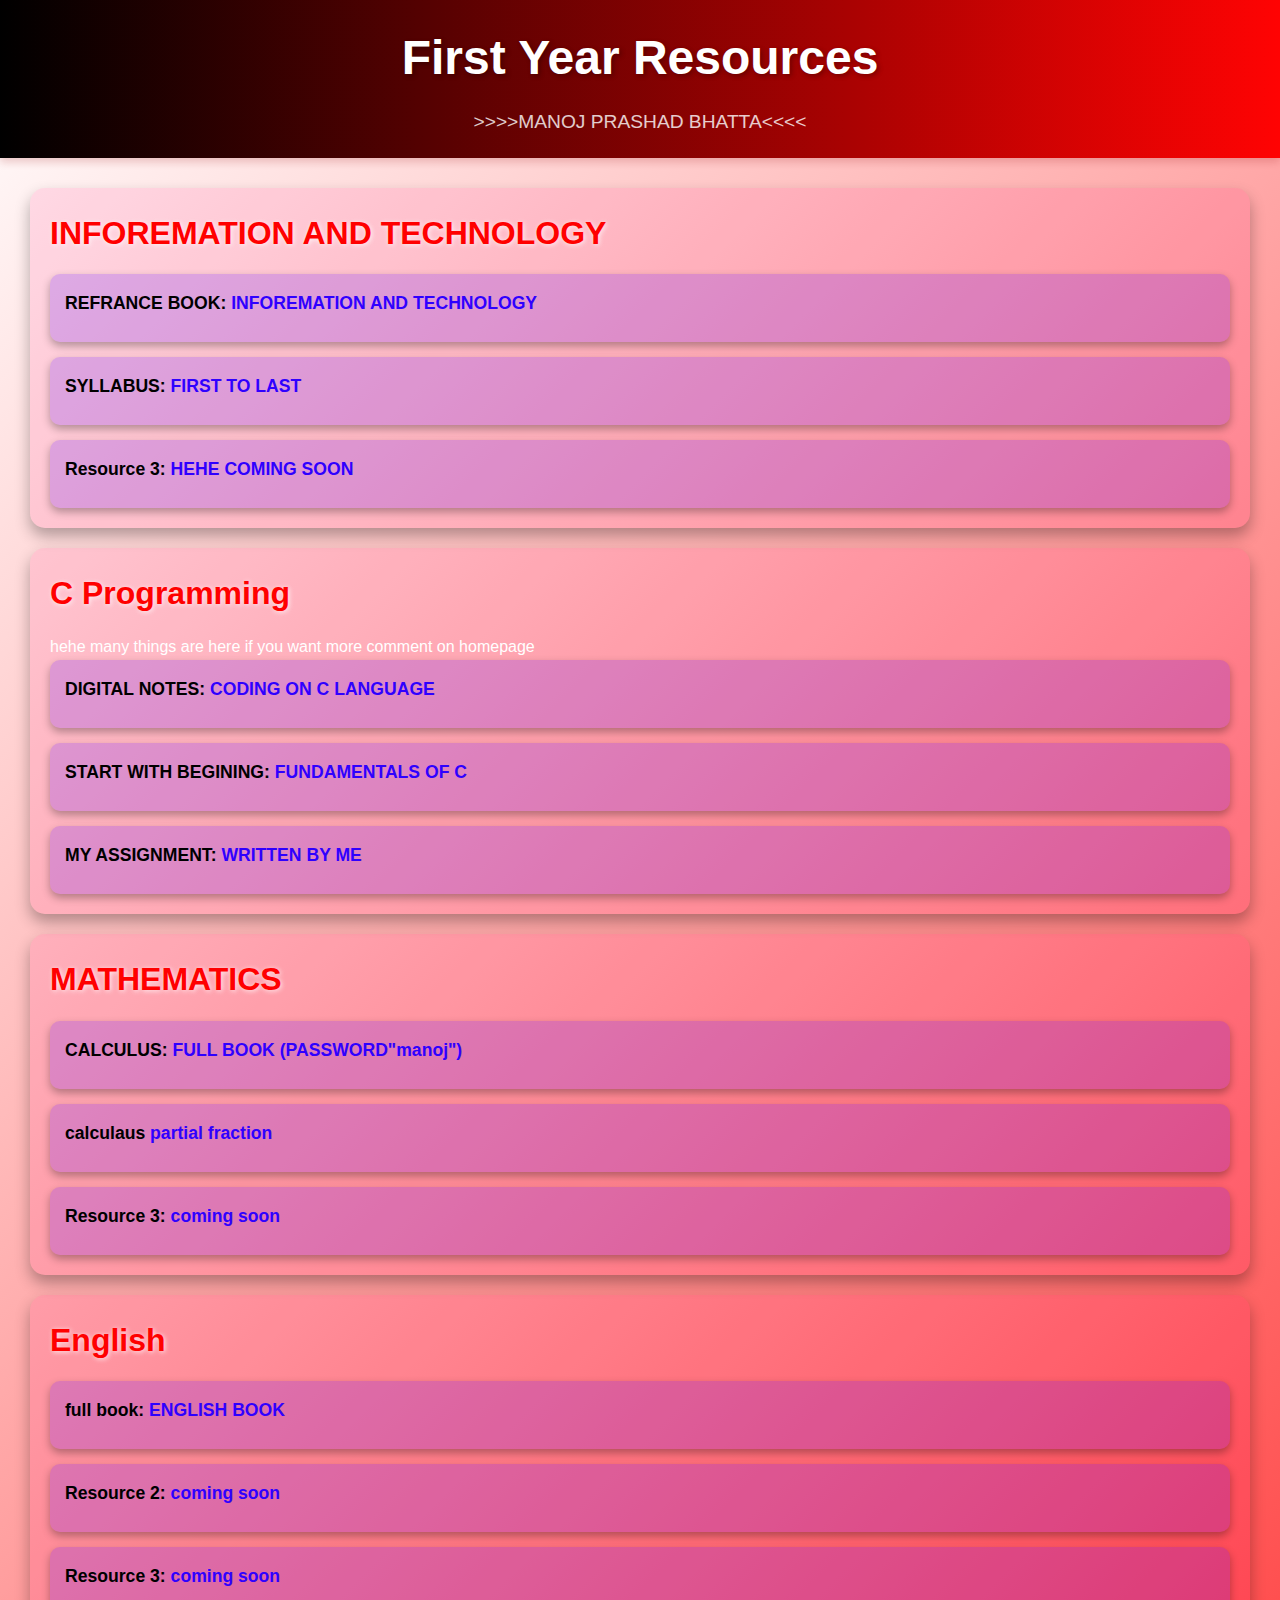
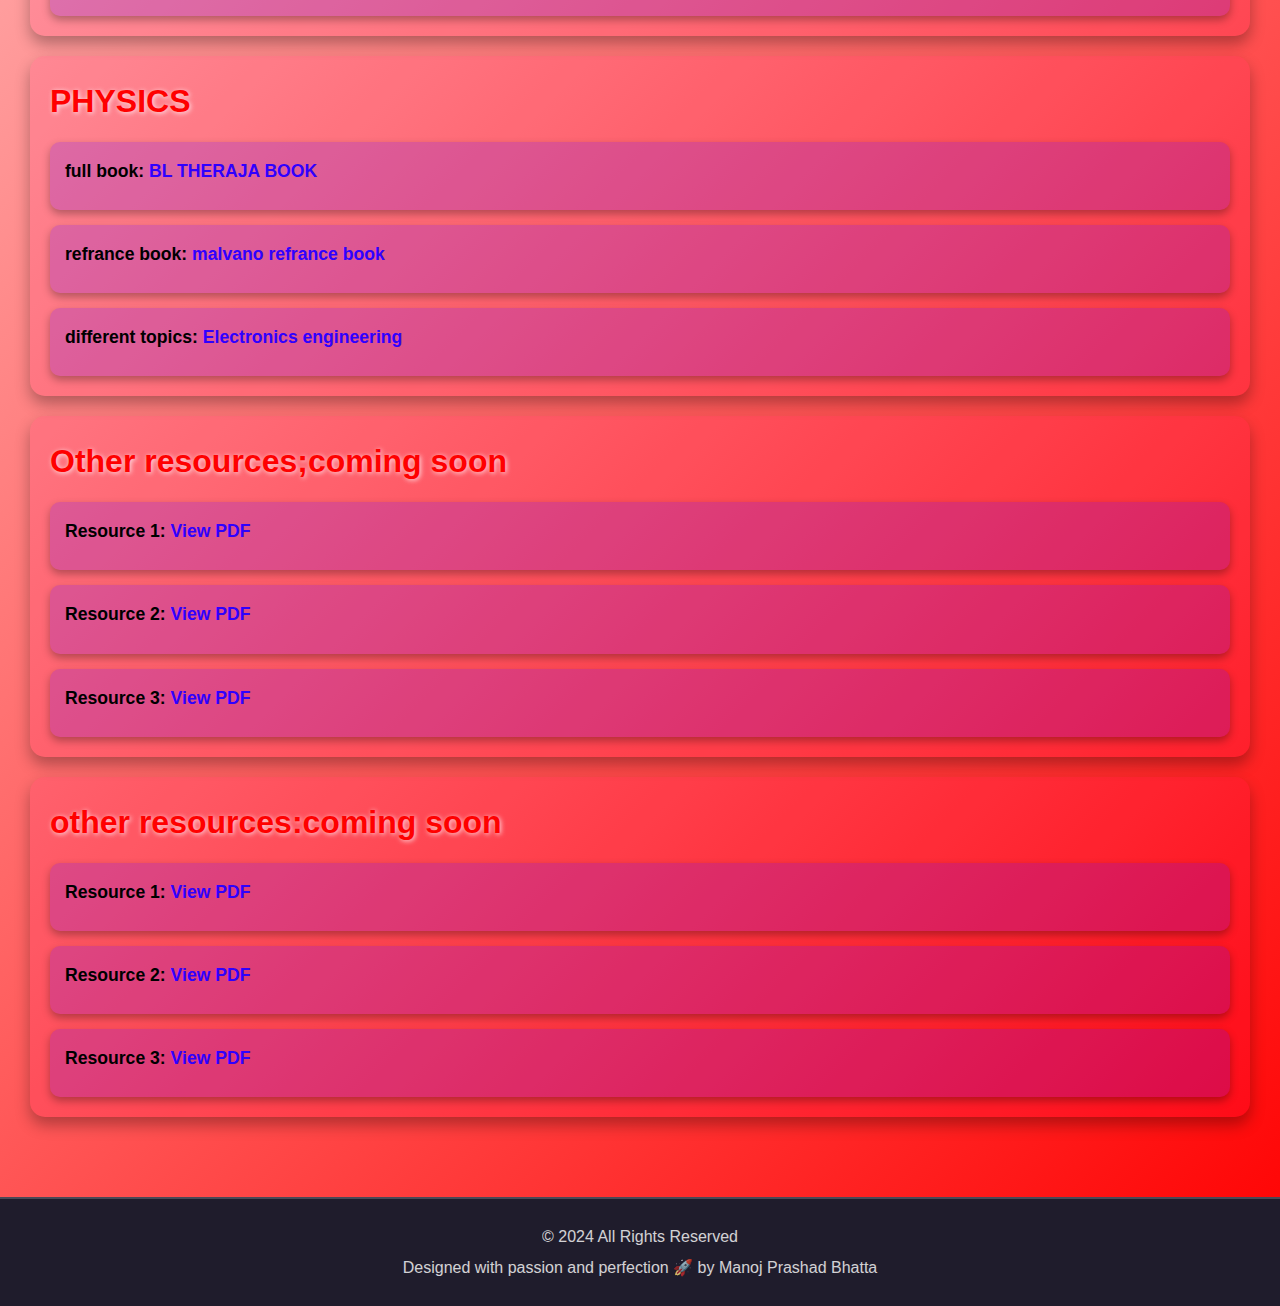
<file: semester 1st.html>
<!DOCTYPE html>
<html lang="en">
<head>
    <meta charset="UTF-8">
    <meta name="viewport" content="width=device-width, initial-scale=1.0">
    <title>First Year Resources</title>
    <link rel="stylesheet" href="1st.css"> <!-- Link to your Rolls-Royce CSS -->
    <script defer src="1st.js"></script> <!-- Link to your Ferrari JavaScript -->
</head>
<body>
    <header>
        <div class="header-content">
            <h1>First Year Resources</h1>
            <p>>>>>MANOJ PRASHAD BHATTA<<<<</p>
        </div>
    </header>
    <main>
        <section class="subject">
            <h2>INFOREMATION AND TECHNOLOGY</h2>
            <div class="resources">
                <div class="resource">
                    <p>
                        <strong>REFRANCE BOOK:</strong> 
                        <a href="https://drive.google.com/file/d/1nDIRxh6H2v5ezqqcYtEeIewPqtrPUroz/view?usp=sharing">INFOREMATION AND TECHNOLOGY </a>
                    </p>
                    <div class="pdf-container" id="pdf1-1" style="display:none;">
                        <iframe id="pdf1-1-iframe" width="100%" height="600px" frameborder="0"></iframe>
                        <button class="fullscreen-btn">Fullscreen</button>
                    </div>
                </div>
                <div class="resource">
                    <p>
                        <strong>SYLLABUS:</strong> 
                        <a href="https://drive.google.com/file/d/1-K9DI_VXt5mwnD3Og6sOmg_DmrItt8Dp/view?usp=sharing" class="view-pdf" data-pdf="resources/subject1_2.pdf">FIRST TO LAST</a>
                    </p>
                    <div class="pdf-container" id="pdf1-2" style="display:none;">
                        <iframe id="pdf1-2-iframe" width="100%" height="600px" frameborder="0"></iframe>
                        <button class="fullscreen-btn">Fullscreen</button>
                    </div>
                </div>
                <div class="resource">
                    <p>
                        <strong>Resource 3:</strong> 
                        <a href="javascript:void(0);" class="view-pdf" data-pdf="resources/subject1_3.pdf">HEHE COMING SOON</a>
                    </p>
                    <div class="pdf-container" id="pdf1-3" style="display:none;">
                        <iframe id="pdf1-3-iframe" width="100%" height="600px" frameborder="0"></iframe>
                        <button class="fullscreen-btn">Fullscreen</button>
                    </div>
                </div>
            </div>
        </section>
         <section class="subject">
            <h2>C Programming</h2>hehe many things are here if you want more comment on homepage<p></p>
            <div class="resources">
                <div class="resource">
                    <p>
                        <strong>DIGITAL NOTES:</strong> 
                        <a href="https://drive.google.com/file/d/1JABD67sco7wxf4NunvzSZA4QYX8IAkGW/view?usp=sharing" class="view-pdf" data-pdf="resources/subject1_1.pdf">CODING ON C LANGUAGE</a>
                    </p>
                    <div class="pdf-container" id="pdf1-1" style="display:none;">
                        <iframe id="pdf1-1-iframe" width="100%" height="600px" frameborder="0"></iframe>
                        <button class="fullscreen-btn">Fullscreen</button>
                    </div>
                </div>
                <div class="resource">
                    <p>
                        <strong>START WITH BEGINING:</strong> 
                        <a href="https://drive.google.com/file/d/1HqU0WjNti5R1XM2JfPR3fF5kNSmjcnng/view?usp=sharing" class="view-pdf" data-pdf="resources/subject1_2.pdf">FUNDAMENTALS OF C</a>
                    </p>
                    <div class="pdf-container" id="pdf1-2" style="display:none;">
                        <iframe id="pdf1-2-iframe" width="100%" height="600px" frameborder="0"></iframe>
                        <button class="fullscreen-btn">Fullscreen</button>
                    </div>
                </div>
                <div class="resource">
                    <p>
                        <strong>MY ASSIGNMENT:</strong> 
                        <a href="https://drive.google.com/file/d/10sUdgpKHFSa6kVGWdcoleZEILxTtxVu-/view?usp=sharing" class="view-pdf" data-pdf="resources/subject1_3.pdf">WRITTEN BY ME</a>
                    </p>
                    <div class="pdf-container" id="pdf1-3" style="display:none;">
                        <iframe id="pdf1-3-iframe" width="100%" height="600px" frameborder="0"></iframe>
                        <button class="fullscreen-btn">Fullscreen</button>
                    </div>
                </div>
            </div>
        </section>
         <section class="subject">
            <h2>MATHEMATICS</h2>
            <div class="resources">
                <div class="resource">
                    <p>
                        <strong>CALCULUS:</strong> 
                        <a href="computer/calculus/Calculus book . password=manoj.pdf" class="view-pdf" data-pdf="resources/subject1_1.pdf">FULL BOOK (PASSWORD"manoj")</a>
                    </p>
                    <div class="pdf-container" id="pdf1-1" style="display:none;">
                        <iframe id="pdf1-1-iframe" width="100%" height="600px" frameborder="0"></iframe>
                        <button class="fullscreen-btn">Fullscreen</button>
                    </div>
                </div>
                <div class="resource">
                    <p>
                        <strong>calculaus</strong> 
                        <a href="computer/calculus/partial fraction .pdf" class="view-pdf" data-pdf="resources/subject1_2.pdf">partial fraction</a>
                    </p>
                    <div class="pdf-container" id="pdf1-2" style="display:none;">
                        <iframe id="pdf1-2-iframe" width="100%" height="600px" frameborder="0"></iframe>
                        <button class="fullscreen-btn">Fullscreen</button>
                    </div>
                </div>
                <div class="resource">
                    <p>
                        <strong>Resource 3:</strong> 
                        <a href="javascript:void(0);" class="view-pdf" data-pdf="resources/subject1_3.pdf">coming soon</a>
                    </p>
                    <div class="pdf-container" id="pdf1-3" style="display:none;">
                        <iframe id="pdf1-3-iframe" width="100%" height="600px" frameborder="0"></iframe>
                        <button class="fullscreen-btn">Fullscreen</button>
                    </div>
                </div>
            </div>
        </section>
         <section class="subject">
            <h2>English</h2>
            <div class="resources">
                <div class="resource">
                    <p>
                        <strong>full book:</strong> 
                        <a href="javascript:void(0);" class="view-pdf" data-pdf="resources/subject1_1.pdf">ENGLISH BOOK</a>
                    </p>
                    <div class="pdf-container" id="pdf1-1" style="display:none;">
                        <iframe id="pdf1-1-iframe" width="100%" height="600px" frameborder="0"></iframe>
                        <button class="fullscreen-btn">Fullscreen</button>
                    </div>
                </div>
                <div class="resource">
                    <p>
                        <strong>Resource 2:</strong> 
                        <a href="javascript:void(0);" class="view-pdf" data-pdf="resources/subject1_2.pdf">coming soon</a>
                    </p>
                    <div class="pdf-container" id="pdf1-2" style="display:none;">
                        <iframe id="pdf1-2-iframe" width="100%" height="600px" frameborder="0"></iframe>
                        <button class="fullscreen-btn">Fullscreen</button>
                    </div>
                </div>
                <div class="resource">
                    <p>
                        <strong>Resource 3:</strong> 
                        <a href="javascript:void(0);" class="view-pdf" data-pdf="resources/subject1_3.pdf">coming soon</a>
                    </p>
                    <div class="pdf-container" id="pdf1-3" style="display:none;">
                        <iframe id="pdf1-3-iframe" width="100%" height="600px" frameborder="0"></iframe>
                        <button class="fullscreen-btn">Fullscreen</button>
                    </div>
                </div>
            </div>
        </section>
         <section class="subject">
            <h2>PHYSICS</h2>
            <div class="resources">
                <div class="resource">
                    <p>
                        <strong>full book:</strong> 
                        <a href="computer/electriccty/B_L_Theraja_Textbook_of_Electrical_Technology_Multicolour_Volume.pdf" class="view-pdf" data-pdf="resources/subject1_1.pdf">BL THERAJA BOOK</a>
                    </p>
                    <div class="pdf-container" id="pdf1-1" style="display:none;">
                        <iframe id="pdf1-1-iframe" width="100%" height="600px" frameborder="0"></iframe>
                        <button class="fullscreen-btn">Fullscreen</button>
                    </div>
                </div>
                <div class="resource">
                    <p>
                        <strong>refrance book:</strong> 
                        <a href="https://drive.google.com/file/d/10sUdgpKHFSa6kVGWdcoleZEILxTtxVu-/view?usp=sharing" class="view-pdf" data-pdf="resources/subject1_2.pdf">malvano refrance book</a>
                    </p>
                    <div class="pdf-container" id="pdf1-2" style="display:none;">
                        <iframe id="pdf1-2-iframe" width="100%" height="600px" frameborder="0"></iframe>
                        <button class="fullscreen-btn">Fullscreen</button>
                    </div>
                </div>
                <div class="resource">
                    <p>
                        <strong>different topics:</strong> 
                        <a href="computer/electriccty/electric" class="view-pdf" data-pdf="resources/subject1_3.pdf">Electronics engineering</a>
                    </p>
                    <div class="pdf-container" id="pdf1-3" style="display:none;">
                        <iframe id="pdf1-3-iframe" width="100%" height="600px" frameborder="0"></iframe>
                        <button class="fullscreen-btn">Fullscreen</button>
                    </div>
                </div>
            </div>
        </section>
         <section class="subject">
            <h2>Other resources;coming soon</h2>
            <div class="resources">
                <div class="resource">
                    <p>
                        <strong>Resource 1:</strong> 
                        <a href="javascript:void(0);" class="view-pdf" data-pdf="resources/subject1_1.pdf">View PDF</a>
                    </p>
                    <div class="pdf-container" id="pdf1-1" style="display:none;">
                        <iframe id="pdf1-1-iframe" width="100%" height="600px" frameborder="0"></iframe>
                        <button class="fullscreen-btn">Fullscreen</button>
                    </div>
                </div>
                <div class="resource">
                    <p>
                        <strong>Resource 2:</strong> 
                        <a href="javascript:void(0);" class="view-pdf" data-pdf="resources/subject1_2.pdf">View PDF</a>
                    </p>
                    <div class="pdf-container" id="pdf1-2" style="display:none;">
                        <iframe id="pdf1-2-iframe" width="100%" height="600px" frameborder="0"></iframe>
                        <button class="fullscreen-btn">Fullscreen</button>
                    </div>
                </div>
                <div class="resource">
                    <p>
                        <strong>Resource 3:</strong> 
                        <a href="javascript:void(0);" class="view-pdf" data-pdf="resources/subject1_3.pdf">View PDF</a>
                    </p>
                    <div class="pdf-container" id="pdf1-3" style="display:none;">
                        <iframe id="pdf1-3-iframe" width="100%" height="600px" frameborder="0"></iframe>
                        <button class="fullscreen-btn">Fullscreen</button>
                    </div>
                </div>
            </div>
        </section>

        <section class="subject">
            <h2>other resources:coming soon</h2>
            <div class="resources">
                <div class="resource">
                    <p>
                        <strong>Resource 1:</strong> 
                        <a href="javascript:void(0);" class="view-pdf" data-pdf="resources/subject2_1.pdf">View PDF</a>
                    </p>
                    <div class="pdf-container" id="pdf2-1" style="display:none;">
                        <iframe id="pdf2-1-iframe" width="100%" height="600px" frameborder="0"></iframe>
                        <button class="fullscreen-btn">Fullscreen</button>
                    </div>
                </div>
                <div class="resource">
                    <p>
                        <strong>Resource 2:</strong> 
                        <a href="javascript:void(0);" class="view-pdf" data-pdf="resources/subject2_2.pdf">View PDF</a>
                    </p>
                    <div class="pdf-container" id="pdf2-2" style="display:none;">
                        <iframe id="pdf2-2-iframe" width="100%" height="600px" frameborder="0"></iframe>
                        <button class="fullscreen-btn">Fullscreen</button>
                    </div>
                </div>
                <div class="resource">
                    <p>
                        <strong>Resource 3:</strong> 
                        <a href="javascript:void(0);" class="view-pdf" data-pdf="resources/subject2_3.pdf">View PDF</a>
                    </p>
                    <div class="pdf-container" id="pdf2-3" style="display:none;">
                        <iframe id="pdf2-3-iframe" width="100%" height="600px" frameborder="0"></iframe>
                        <button class="fullscreen-btn">Fullscreen</button>
                    </div>
                </div>
            </div>
        </section>

        <!-- Repeat for Subject 3, Subject 4, and Subject 5 -->
    </main>
    <footer>
        <div class="footer-content">
            <p>© 2024 All Rights Reserved</p>
            <p>Designed with passion and perfection 🚀 by Manoj Prashad Bhatta</p>
        </div>
    </footer>
</body>
</html>
</file>
<file: 1st.css>
/* General Reset */
* {
  margin: 0;
  padding: 0;
  box-sizing: border-box;
}

/* Body Styling */
body {
  font-family: 'Poppins', sans-serif;
  background: linear-gradient(135deg, #ffffff, #ff0000);
  color: #ffffff;
  line-height: 1.6;
  overflow-x: hidden;
}

/* Header */
header {
  background: linear-gradient(to right, #000000, #ff0303);
  text-align: center;
  padding: 20px 0;
  box-shadow: 0 4px 8px rgba(155, 19, 19, 0.2);
}

header h1 {
  font-size: 3rem;
  margin-bottom: 10px;
  color: #ffffff;
  text-shadow: 2px 2px 5px rgba(0, 0, 0, 0.3);
}

header p {
  font-size: 1.2rem;
  color: #ffffff;
  opacity: 0.8;
}

/* Main Content */
main {
  padding: 30px;
}

.subject {
  background: rgba(255, 0, 119, 0.1);
  border-radius: 15px;
  margin-bottom: 20px;
  padding: 20px;
  box-shadow: 0 8px 15px rgba(0, 0, 0, 0.3);
  transition: transform 0.3s ease-in-out;
}

.subject:hover {
  transform: scale(1.02);
  background: rgb(0, 255, 30);
}

.subject h2 {
  font-size: 2rem;
  margin-bottom: 15px;
  color: #ff0000;
  text-shadow: 1px 1px 5px rgba(253, 252, 253, 0.861);
}

/* Resources */
.resources {
  display: flex;
  flex-direction: column;
  gap: 15px;
}

.resource {
  background: rgba(83, 3, 255, 0.2);
  border-radius: 10px;
  padding: 15px;
  box-shadow: 0 4px 8px rgba(0, 0, 0, 0.3);
  transition: transform 0.2s ease-in-out;
}

.resource:hover {
  transform: translateY(-5px);
  background: rgba(0, 0, 0, 0.3);
}

.resource p {
  font-size: 1.1rem;
  margin-bottom: 10px;
  color: #000000;
}

.resource a {
  color: #2f00ff;
  text-decoration: none;
  font-weight: bold;
  transition: color 0.3s ease;
}

.resource a:hover {
  color: #81d4fa;
}

/* PDF Container */
.pdf-container {
  margin-top: 10px;
  position: relative;
  background: rgba(0, 0, 0, 0.6);
  border-radius: 10px;
  overflow: hidden;
  box-shadow: inset 0 0 10px rgba(255, 255, 255, 0.1);
}

.pdf-container iframe {
  border: none;
}

.fullscreen-btn {
  position: absolute;
  top: 10px;
  right: 10px;
  background: #ffeb3b;
  color: #000;
  border: none;
  border-radius: 5px;
  padding: 5px 10px;
  cursor: pointer;
  transition: transform 0.2s, background-color 0.3s;
  font-size: 0.9rem;
}

.fullscreen-btn:hover {
  transform: scale(1.1);
  background-color: #ffc107;
}

/* Footer */
footer {
  text-align: center;
  padding: 20px;
  background: #1f1c2c;
  color: #ffffff;
  margin-top: 30px;
  border-top: 2px solid rgba(255, 255, 255, 0.2);
}

footer p {
  font-size: 1rem;
  opacity: 0.8;
  margin: 5px 0;
}

/* Responsive Design */
@media (max-width: 768px) {
  header h1 {
      font-size: 2.5rem;
  }

  header p {
      font-size: 1rem;
  }

  .subject h2 {
      font-size: 1.8rem;
  }

  .resources {
      gap: 10px;
  }

  .resource {
      padding: 10px;
  }

  .fullscreen-btn {
      font-size: 0.8rem;
  }
}

@media (max-width: 480px) {
  header h1 {
      font-size: 2rem;
  }

  .subject h2 {
      font-size: 1.5rem;
  }

  footer p {
      font-size: 0.9rem;
  }
}
</file>
